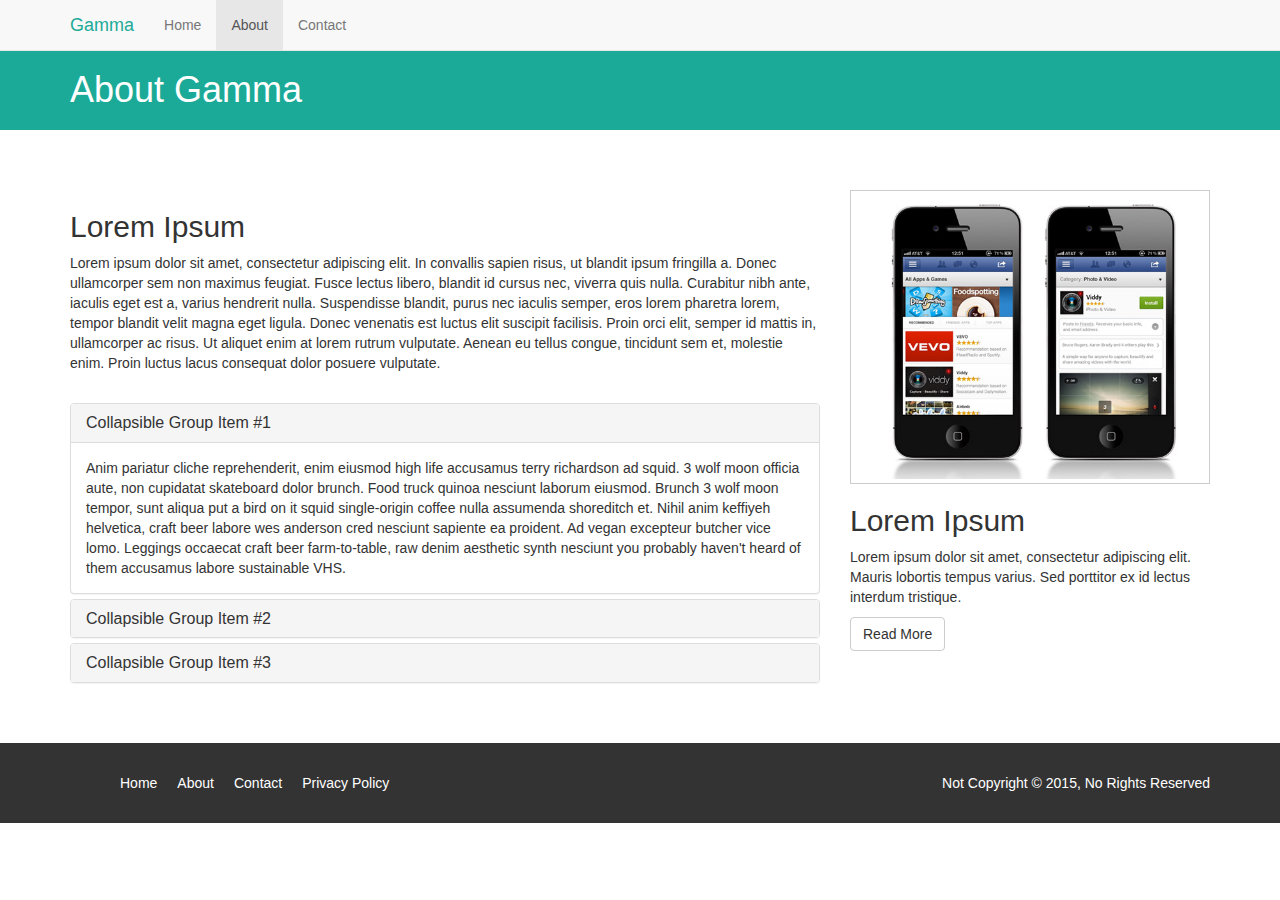
<file: about.html>
<!DOCTYPE html>
<html lang="en">
  <head>
    <meta charset="utf-8">
    <meta http-equiv="X-UA-Compatible" content="IE=edge">
    <meta name="viewport" content="width=device-width, initial-scale=1">
    <title>Gamma: About</title>
    <!-- Bootstrap core CSS -->
    <link href="css/bootstrap.css" rel="stylesheet">
    <!-- Custom styles for this template -->
    <link href="css/style.css" rel="stylesheet">
  </head>

  <body>
    <nav class="navbar navbar-default navbar-fixed-top">
      <div class="container">
        <div class="navbar-header">
          <button type="button" class="navbar-toggle collapsed" data-toggle="collapse" data-target="#navbar" aria-expanded="false" aria-controls="navbar">
            <span class="sr-only">Toggle navigation</span>
            <span class="icon-bar"></span>
            <span class="icon-bar"></span>
            <span class="icon-bar"></span>
          </button>
          <a class="navbar-brand em-text" href="index.html">Gamma</a>
        </div>
        <div id="navbar" class="collapse navbar-collapse">
          <ul class="nav navbar-nav">
            <li><a href="index.html">Home</a></li>
            <li class="active"><a href="about.html">About</a></li>
            <li><a href="contact.html">Contact</a></li>
          </ul>
        </div><!--/.nav-collapse -->
      </div>
    </nav>

    <section id="title-bar">
      <div class="container">
        <div class="row">
          <div class="col-md-12">
            <h1>About Gamma</h1>
          </div>
        </div>
      </div>
    </section>


    <section id="about">
      <div class="container">
        <div class="row">
          <div class="col-md-8">
           <h2>Lorem Ipsum</h2>
           <p>Lorem ipsum dolor sit amet, consectetur adipiscing elit. In convallis sapien risus, ut blandit ipsum fringilla a. Donec ullamcorper sem non maximus feugiat. Fusce lectus libero, blandit id cursus nec, viverra quis nulla. Curabitur nibh ante, iaculis eget est a, varius hendrerit nulla. Suspendisse blandit, purus nec iaculis semper, eros lorem pharetra lorem, tempor blandit velit magna eget ligula. Donec venenatis est luctus elit suscipit facilisis. Proin orci elit, semper id mattis in, ullamcorper ac risus. Ut aliquet enim at lorem rutrum vulputate. Aenean eu tellus congue, tincidunt sem et, molestie enim. Proin luctus lacus consequat dolor posuere vulputate.</p>
           <br>
           <div class="panel-group" id="accordion" role="tablist" aria-multiselectable="true">
            <div class="panel panel-default">
              <div class="panel-heading" role="tab" id="headingOne">
                <h4 class="panel-title">
                  <a data-toggle="collapse" data-parent="#accordion" href="#collapseOne" aria-expanded="true" aria-controls="collapseOne">
                    Collapsible Group Item #1
                  </a>
                </h4>
              </div>
              <div id="collapseOne" class="panel-collapse collapse in" role="tabpanel" aria-labelledby="headingOne">
                <div class="panel-body">
                  Anim pariatur cliche reprehenderit, enim eiusmod high life accusamus terry richardson ad squid. 3 wolf moon officia aute, non cupidatat skateboard dolor brunch. Food truck quinoa nesciunt laborum eiusmod. Brunch 3 wolf moon tempor, sunt aliqua put a bird on it squid single-origin coffee nulla assumenda shoreditch et. Nihil anim keffiyeh helvetica, craft beer labore wes anderson cred nesciunt sapiente ea proident. Ad vegan excepteur butcher vice lomo. Leggings occaecat craft beer farm-to-table, raw denim aesthetic synth nesciunt you probably haven't heard of them accusamus labore sustainable VHS.
                </div>
              </div>
            </div>
            <div class="panel panel-default">
              <div class="panel-heading" role="tab" id="headingTwo">
                <h4 class="panel-title">
                  <a class="collapsed" data-toggle="collapse" data-parent="#accordion" href="#collapseTwo" aria-expanded="false" aria-controls="collapseTwo">
                    Collapsible Group Item #2
                  </a>
                </h4>
              </div>
              <div id="collapseTwo" class="panel-collapse collapse" role="tabpanel" aria-labelledby="headingTwo">
                <div class="panel-body">
                  Anim pariatur cliche reprehenderit, enim eiusmod high life accusamus terry richardson ad squid. 3 wolf moon officia aute, non cupidatat skateboard dolor brunch. Food truck quinoa nesciunt laborum eiusmod. Brunch 3 wolf moon tempor, sunt aliqua put a bird on it squid single-origin coffee nulla assumenda shoreditch et. Nihil anim keffiyeh helvetica, craft beer labore wes anderson cred nesciunt sapiente ea proident. Ad vegan excepteur butcher vice lomo. Leggings occaecat craft beer farm-to-table, raw denim aesthetic synth nesciunt you probably haven't heard of them accusamus labore sustainable VHS.
                </div>
              </div>
            </div>
            <div class="panel panel-default">
              <div class="panel-heading" role="tab" id="headingThree">
                <h4 class="panel-title">
                  <a class="collapsed" data-toggle="collapse" data-parent="#accordion" href="#collapseThree" aria-expanded="false" aria-controls="collapseThree">
                    Collapsible Group Item #3
                  </a>
                </h4>
              </div>
              <div id="collapseThree" class="panel-collapse collapse" role="tabpanel" aria-labelledby="headingThree">
                <div class="panel-body">
                  Anim pariatur cliche reprehenderit, enim eiusmod high life accusamus terry richardson ad squid. 3 wolf moon officia aute, non cupidatat skateboard dolor brunch. Food truck quinoa nesciunt laborum eiusmod. Brunch 3 wolf moon tempor, sunt aliqua put a bird on it squid single-origin coffee nulla assumenda shoreditch et. Nihil anim keffiyeh helvetica, craft beer labore wes anderson cred nesciunt sapiente ea proident. Ad vegan excepteur butcher vice lomo. Leggings occaecat craft beer farm-to-table, raw denim aesthetic synth nesciunt you probably haven't heard of them accusamus labore sustainable VHS.
                </div>
              </div>
            </div>
          </div>
          </div>
          <div class="col-md-4">
            <img src="img/demo1.jpg" class="demo">
            <h2>Lorem Ipsum</h2>
            <p>Lorem ipsum dolor sit amet, consectetur adipiscing elit. Mauris lobortis tempus varius. Sed porttitor ex id lectus interdum tristique.</p>
            <a href="#" class="btn btn-default">Read More</a>
          </div>   
        </div>
      </div>
    </section>

    <footer>
      <div class="container">
        <div class="row">
          <div class="col-md-6 col-xs-12">
            <ul>
              <li><a href="#">Home</a></li>
              <li><a href="#">About</a></li>
              <li><a href="#">Contact</a></li>
              <li><a href="#">Privacy Policy</a></li>
            </ul>
          </div>
          <div class="col-md-6 col-xs-12">
            <p>Not Copyright &copy; 2015, No Rights Reserved</p>
          </div>
        </div>
      </div>
    </footer>

    <!-- Bootstrap core JavaScript
    ================================================== -->
    <!-- Placed at the end of the document so the pages load faster -->
    <script src="https://ajax.googleapis.com/ajax/libs/jquery/1.11.1/jquery.min.js"></script>
    <script src="js/bootstrap.js"></script>
  </body>
</html>
</file>
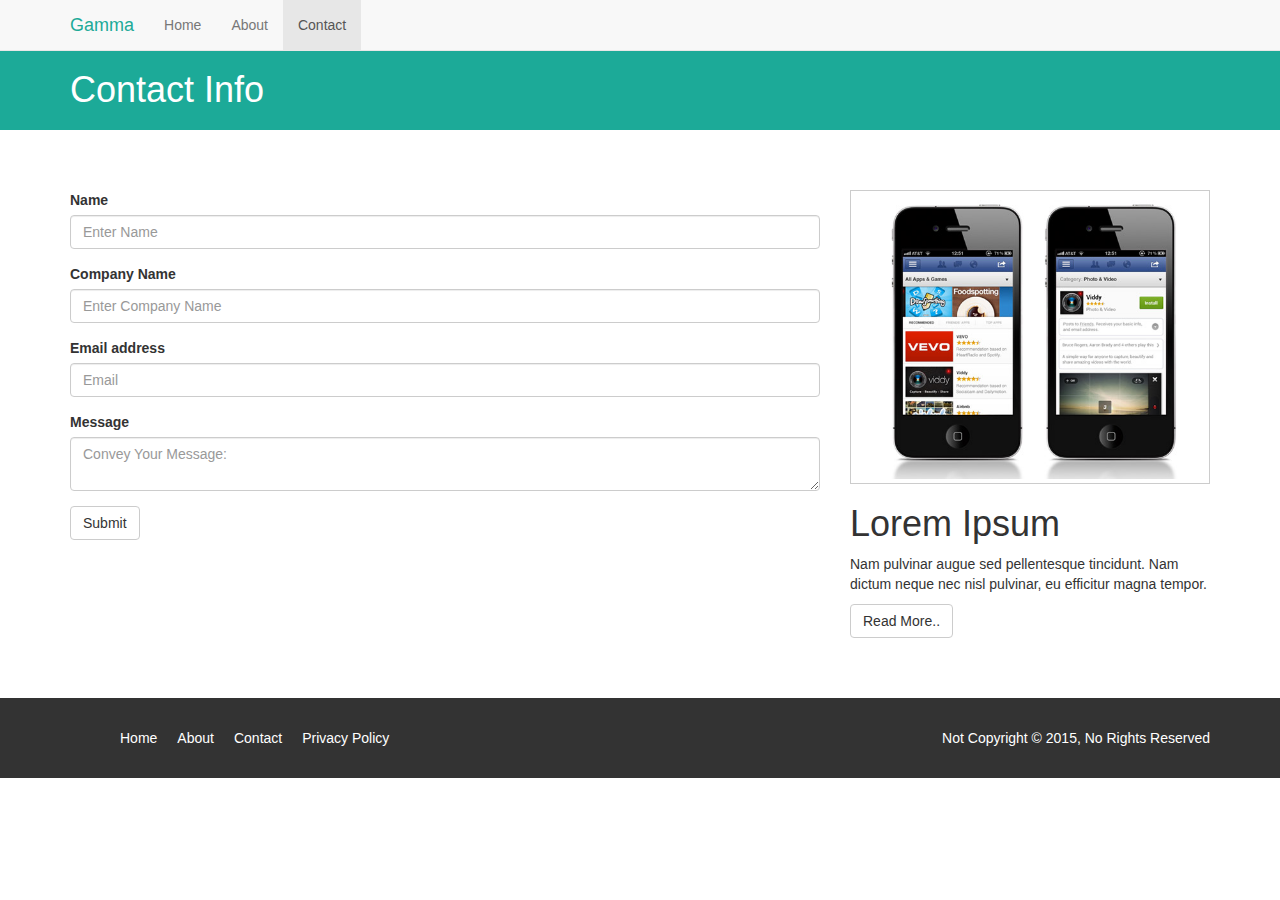
<file: contact.html>
<!DOCTYPE html>
<html lang="en">
  <head>
    <meta charset="utf-8">
    <meta http-equiv="X-UA-Compatible" content="IE=edge">
    <meta name="viewport" content="width=device-width, initial-scale=1">
    <title>Gamma: Contact</title>
    <!-- Bootstrap core CSS -->
    <link href="css/bootstrap.css" rel="stylesheet">
    <!-- Custom styles for this template -->
    <link href="css/style.css" rel="stylesheet">
  </head>

  <body>
    <nav class="navbar navbar-default navbar-fixed-top">
      <div class="container">
        <div class="navbar-header">
          <button type="button" class="navbar-toggle collapsed" data-toggle="collapse" data-target="#navbar" aria-expanded="false" aria-controls="navbar">
            <span class="sr-only">Toggle navigation</span>
            <span class="icon-bar"></span>
            <span class="icon-bar"></span>
            <span class="icon-bar"></span>
          </button>
          <a class="navbar-brand em-text" href="index.html">Gamma</a>
        </div>
        <div id="navbar" class="collapse navbar-collapse">
          <ul class="nav navbar-nav">
            <li><a href="index.html">Home</a></li>
            <li ><a href="about.html">About</a></li>
            <li class="active"><a href="contact.html">Contact</a></li>
          </ul>
        </div><!--/.nav-collapse -->
      </div>
    </nav>

    <section id="title-bar">
      <div class="container">
        <div class="row">
          <div class="col-md-12">
            <h1>Contact Info</h1>
          </div>
        </div>
      </div>
    </section>


    <section id="about">
      <div class="container">
        <div class="row">
          <div class="col-md-8">
        <form>
      <div class="form-group">
      <label > Name</label>
         <input type="text" class="form-control"  placeholder="Enter Name">
         </div>
          <div class="form-group">
          <label >Company Name</label>
          <input type="text"   class="form-control" placeholder="Enter Company Name">
          </div>
          <div class="form-group">
          <label >Email address</label>
          <input type="email" class="form-control" placeholder="Email">
          </div>
          <div class= "form-group">
          <label>Message</label>
            <textarea class="form-control" placeholder="Convey Your Message:"></textarea>
          </div>
            <button type="submit" class="btn btn-default">Submit</button>
          </form>
           </div>
          <div class="col-md-4">
            <img src="img/demo1.jpg" class="demo">
            <h1> Lorem Ipsum</h1>
            <p>Nam pulvinar augue sed pellentesque tincidunt. Nam dictum neque nec nisl pulvinar, eu efficitur magna tempor. </p>
            <a href="#" class="btn btn-default">Read More..</a>
          </div>   
        </div>
      </div>
    </section>

    <footer>
      <div class="container">
        <div class="row">
          <div class="col-md-6 col-xs-12">
            <ul>
              <li><a href="#">Home</a></li>
              <li><a href="#">About</a></li>
              <li><a href="#">Contact</a></li>
              <li><a href="#">Privacy Policy</a></li>
            </ul>
          </div>
          <div class="col-md-6 col-xs-12">
            <p>Not Copyright &copy; 2015, No Rights Reserved</p>
          </div>
        </div>
      </div>
    </footer>

    <!-- Bootstrap core JavaScript
    ================================================== -->
    <!-- Placed at the end of the document so the pages load faster -->
    <script src="https://ajax.googleapis.com/ajax/libs/jquery/1.11.1/jquery.min.js"></script>
    <script src="js/bootstrap.js"></script>
  </body>
</html>
</file>
<file: css/style.css>
body {
  padding-top: 50px;
}

.em-text {
	color: #1caa98 !important; 
}

.jumbotron {
	background :#1b222a url(../img/site_showcase_bg.jpg) no-repeat top center;
	color: #fff;
	height: 592px;
	overflow: none;
}
.jumbotron h1{
	margin-top: 60px;
}
.jumbotron p{
	margin-bottom: 40px;
}
.jumbotron img.app-btn {
	width: 40%;
	margin-right: 30px;
}
.jumbotron img.showcase-img{
	width: 74%;
}
img.demo{
	width: 100%;
	padding: 4px;
	border: 1px solid #ccc;
}
section {
	padding: 40px 0 40px 0; 
}
section#sectionid{
	background: #1caa98;
	color: #fff;
	padding: 40px;
	overflow: auto;
}
section#sectionid ul li {
	line-height:2.0em;
	list-style:none;
	font-size: 20px;
}
section#sectionid ul{
	padding: 0;
	margin: 0;
}
section#title-bar{
	padding: 0;
	margin: 0;
	height:80px;
	background: #1caa98;
	color: #fff;

}
section#title-bar{
	margin-bottom:20px;
}
footer {
	background: #333;
	color: #fff;
	padding: 30px 0 20px 0;
}
footer ul li {
	overflow: none;
	list-style: none;
	padding: 0 10px 0 10px;
	float: left;

}
footer a {
	color: #fff;
}
footer p{
	float: right;
}

/* MEDIA QUERIES */


@media(max-width: 1080px){

}
@media(max-width: 990px){
      .showcase-img{
      	display: none;
      }
}
@media(min-width: 765px) and (max-width: 989px){
.jumbotron img.app-btn {
	width: 30%;
}
.jumbotron {
	height: 400px !important;
	background-size: 100% 100%;
}
.jumbotron h1 {
margin-top: 10px;
}

}
@media(max-width: 765px){
.jumbotron {
	height: 350px !important;
	background-size: 100% 100%;
}
.jumbotron h1 {
margin-top: 10px;
}

}
@media(max-width: 500px){
.jumbotron {
	height: 450px !important;
	background-image: none;
	text-align: center;
}
.jumbotron img.app-btn {
	width: 60%;
	margin: 0 auto 30px auto;
	display: block;
}
section#sectionid ul li{
	font-size: 19px !important;
}
footer p{
	float: none;
	text-align: center;
	padding-top: 20px;
}
}
.col-md-4{
	margin-bottom: 20px;
}
</file>
